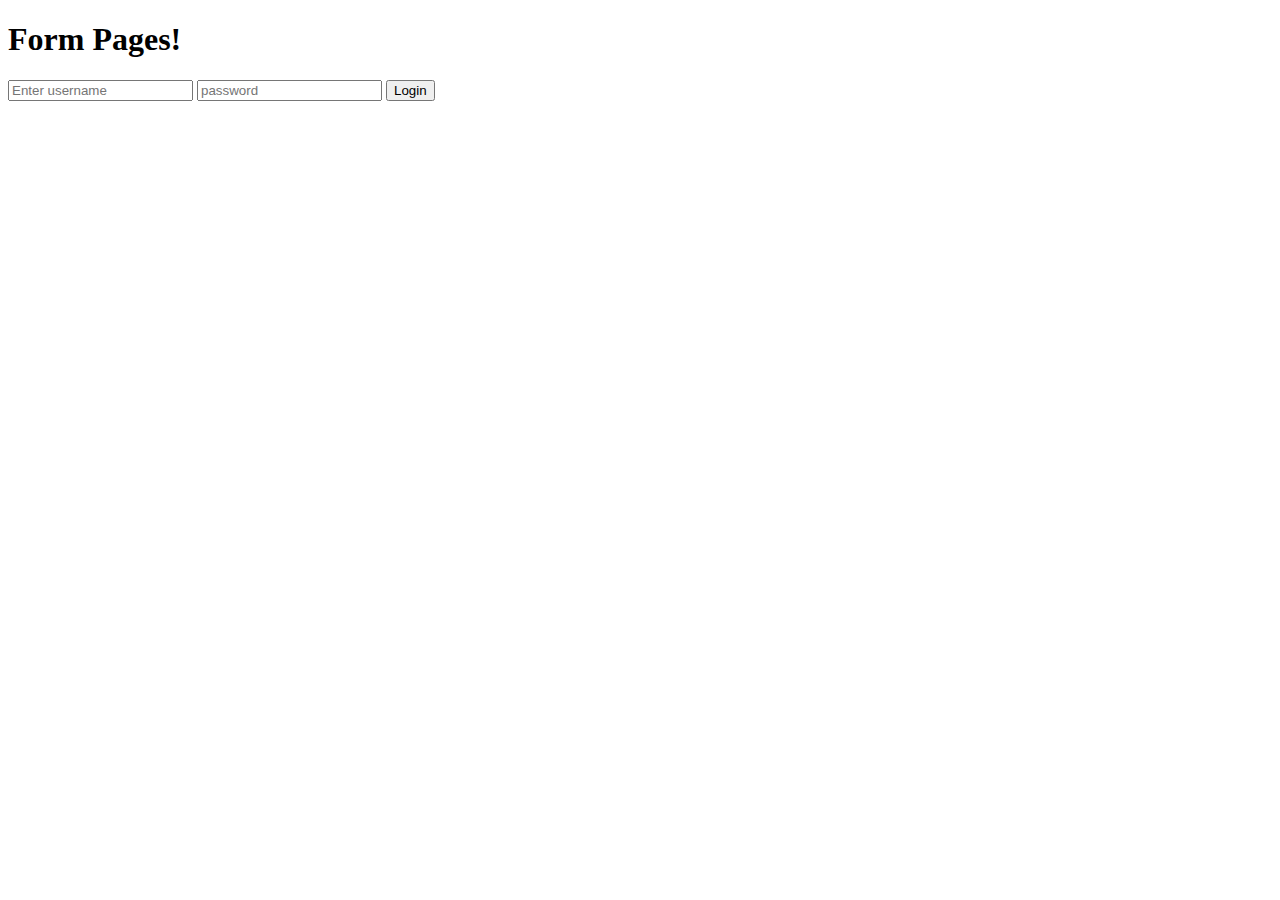
<file: Form.html>
<!DOCTYPE html>
<html lang="en">
<head>
    <meta charset="UTF-8">
    <meta http-equiv="X-UA-Compatible" content="IE=edge">
    <meta name="viewport" content="width=device-width, initial-scale=1.0">
    <title>Login Form</title>
</head>
<body>
    <h1>Form Pages!</h1>
    <form id="login-form">
        <label>
            <input id="username-input" type="text" placeholder="Enter username" name="username">   
        </label>
        <label>
            <input id="password-input" type="password" placeholder="password" name="pwd">
        </label>
        <input value="Login" type="submit">
    </form>
    <script src="/Form.js"></script>
</body>
</html>
</file>
